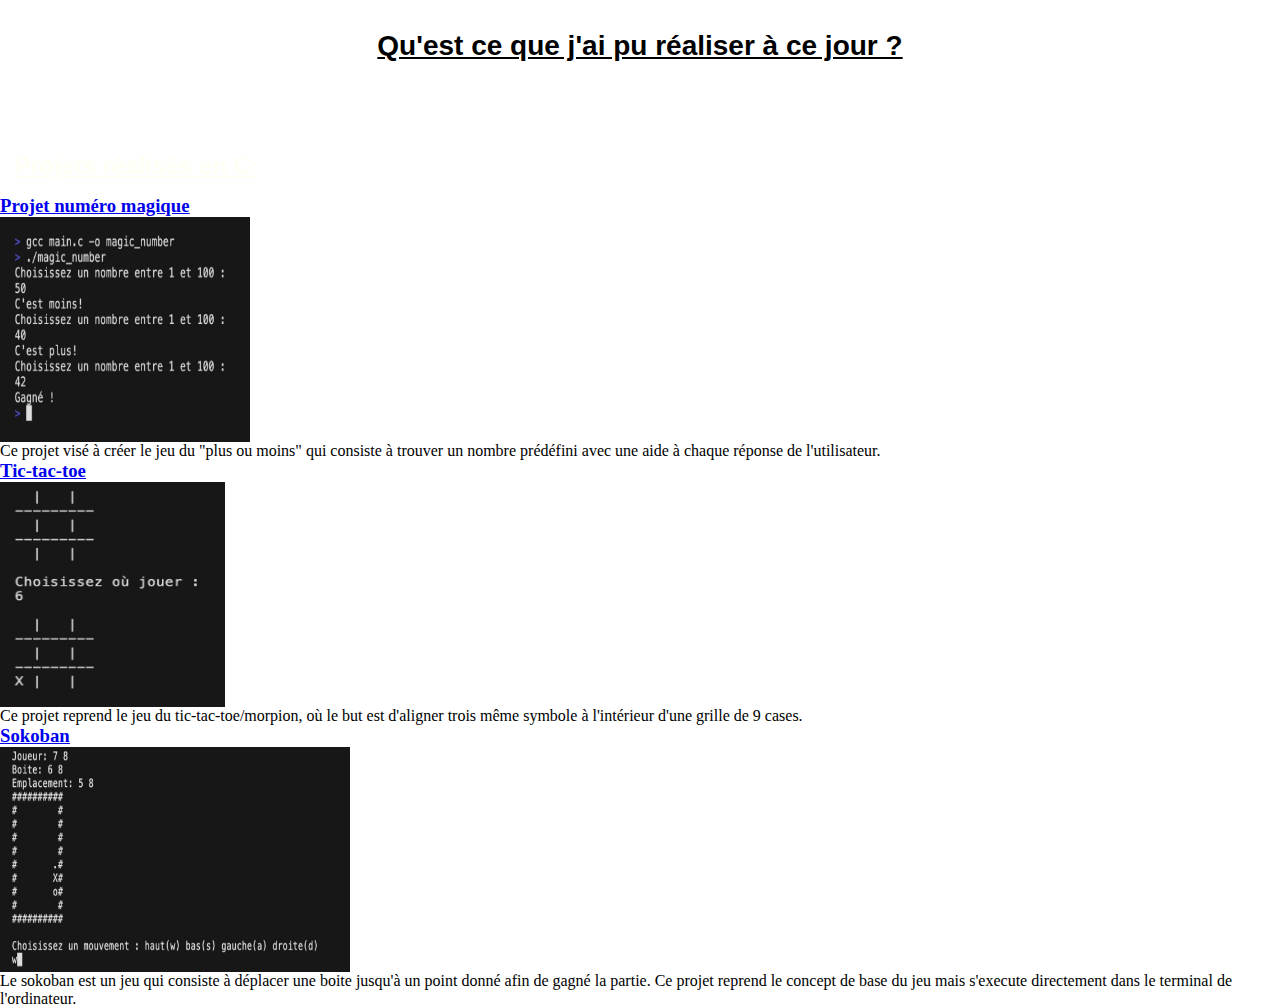
<file: mes_projets.html>
<!DOCTYPE HMTL>
<hmtl lang="fr">

    <head>
        <meta charset="utf-8">
        <title>Mes projets</title>
        <link rel="stylesheet" href="mes_projets.css">
    </head>

    <body>

        <h1>
            <u>Qu'est ce que j'ai pu réaliser à ce jour ?</u>
        </h1>

        <h2>
            <u>Projets réalisés en C:</u>
        </h2>

            <h3>
                <u><a href="https://github.com/Eliottr45/coda-bnv-numero-magique.git" target="_blank"> Projet numéro
                        magique </a></u>
            </h3>


        <div id="num_magique">
            <img src="asset/numero-magique.jpeg" alt="Jeu du numéro magique." width="250" height="225"title="Numéro magique" />

            <p>Ce projet visé à créer le jeu du "plus ou moins" qui consiste à trouver un nombre prédéfini avec une aide
                à chaque réponse de l'utilisateur.</p>
        </div>


        <h3>
            <u><a href="https://github.com/Eliottr45/coda-bnv-tic-tac-toe.git" target="_blank"> Tic-tac-toe</a></u>
        </h3>


        <div id="tictactoe">
            <img src="asset/tictactoe.jpeg" alt="Jeu du tic-tac-toe" width="225" height="225" title="Tic-tac-toe" />

            <p>Ce projet reprend le jeu du tic-tac-toe/morpion, où le but est d'aligner trois même symbole à l'intérieur
                d'une grille de 9 cases.</p>
        </div>


        <h3>
            <u><a href="https://github.com/Eliottr45/coda-bnv-sokoban.git" target="_blank"> Sokoban</a></u>
        </h3>


        <div id="sokoban">
            <img src="asset/sokoban.jpeg" alt="Jeu sokoban" width="350" height="225" title="Sokoban" />

            <p>Le sokoban est un jeu qui consiste à déplacer une boite jusqu'à un point donné afin de gagné la partie.
                Ce projet reprend le concept de base du jeu mais s'execute directement dans le terminal de l'ordinateur.
            </p>
        </div>

        
    </body>
</hmtl>
</file>
<file: mes_projets.css>
* {
  margin: 0;
  padding: 0;
}

main {
  margin: 5px;
}

header {
  background-color: #080d4d;
  height: 45px;
  padding: 10px;
  margin-bottom: 30px;
  border-bottom: solid;
  border-bottom-color: #0a0e27;
  gap: 30px;
}

.container {
  display: flex;
  flex-direction: row;
  align-items: center;
}

.affichage_page {
  display: flex;
  justify-content: center;
  align-items: center;
  gap: 30px;
}

.liens {
  color: #fffff5;
  background: #080d4d;
  font-size: 18px;
  font-weight: 450;
  padding: 3px;
  border-width: 3px;
  border-radius: 10px;
  margin: 5px;
  border: solid;
  border-color: #080d4d;
}

.liens:hover {
  transform: scale(1.1);
  color: #080d4d;
  background: #fffff5;
  border: solid;
  border-color: #fffff5;
}

#contact {
  color: #0a0e27;
  border: solid;
  border-color: #080d4d;
  background-color: #080d4d;
  border-width: 3px;
  border-radius: 10px;
  margin: 3px;
  margin-left: auto;
}

.pdp {
  border: solid;
  border-radius: 50%;
}

#contact:hover {
  transform: scale(1.1);
}

h1 {
  display: flex;
  margin: 15px;
  padding: 15px;
  padding-left: 30px;
  padding-right: 30px;
  margin-bottom: 75px;
  justify-content: center;
  font-family: "Zalando Sans SemiExpanded", sans-serif;
  font-size: 28px;
}

#place_c {
  display: flex;
  margin-top: 75px;
  margin-bottom: 50px;
  border-radius: 10px;
  justify-content: flex-start;
  background-color: #080d4d;
}

h2 {
  display: flex;
  color: #fffff5;
  margin: 15px;
  font-family: "Zalando Sans SemiExpanded", sans-serif;
}

.align_title {
  display: flex;
  justify-content: center;
  margin-top: 15px;
}

.github {
  text-decoration: none;
  color: #0a0e27;
}

.projets {
  display: flex;
  justify-content: center;
  flex-direction: column;
  gap: 30px;
  align-items: center;
  border: solid;
  border-top-left-radius: 25px;
  border-top-right-radius: 50px;
  border-bottom-left-radius: 50px;
  border-bottom-right-radius: 25px;
  border-color: #0a0e27;
  margin-top: 15px;
  margin-bottom: 40px;
  margin-left: 250px;
  margin-right: 250px;
  padding: 30px;
  background: #fffff5;
  box-shadow: 9px 9px 3px rgba(227, 227, 227);
}

.nom_projet {
  display: inline-flex;
  justify-content: center;
  margin: 15px;
  padding: 15px;
  padding-left: 30px;
  padding-right: 30px;
  border-radius: 15px;
  font-family: "Zalando Sans SemiExpanded", sans-serif;
  font-size: 24px;
}

.representation {
  display: flex;
  border-radius: 10px;
  margin: 15px;
  margin-top: 30px;
  width: 400px;
  height: 225px;
}

.description {
  display: flex;
  padding: 15px;
  margin: 15px;
  font-family: "Raleway", sans-serif;
}

footer {
  background-color: #080d4d;
  height: 45px;
  padding: 10px;
  margin-top: 30px;
  border-top: solid;
  border-bottom-color: #0a0e27;
  gap: 30px;
}

@media screen and (max-width: 992px) {
  header {
    background-color: #080d4d;
    height: 45px;
    width: 100%;
    padding: 10px;
    margin-bottom: 30px;
    border-bottom: solid;
    border-bottom-color: #0a0e27;
    gap: 30px;
  }
  h1 {
    display: flex;
    margin: 15px;
    padding: 15px;
    padding-left: 30px;
    padding-right: 30px;
    margin-bottom: 75px;
    justify-content: center;
    text-align: center;
    font-family: "Zalando Sans SemiExpanded", sans-serif;
  }

  #place_c {
    display: flex;
    margin-top: 75px;
    margin-bottom: 50px;
    border-radius: 10px;
    background-color: #080d4d;
    justify-content: center;
  }

  h2 {
    display: flex;
    color: #fffff5;
    margin: 15px;
    justify-content: center;
    text-align: center;
    font-family: "Zalando Sans SemiExpanded", sans-serif;
  }

  .projets {
    display: flex;
    justify-content: center;
    flex-direction: column;
    gap: 30px;
    align-items: center;
    border: solid;
    border-top-left-radius: 25px;
    border-top-right-radius: 50px;
    border-bottom-left-radius: 50px;
    border-bottom-right-radius: 25px;
    border-color: #0a0e27;
    margin-top: 15px;
    margin-bottom: 40px;
    margin-left: 15px;
    margin-right: 15px;
    padding: 30px;
    background: #fffff5;
    box-shadow: 9px 9px 3px rgba(227, 227, 227);
  }

  .representation {
    display: flex;
    border-radius: 10px;
    margin: 15px;
    margin-top: 30px;
    width: 75%;
    height: 45%;
  }
}
</file>
